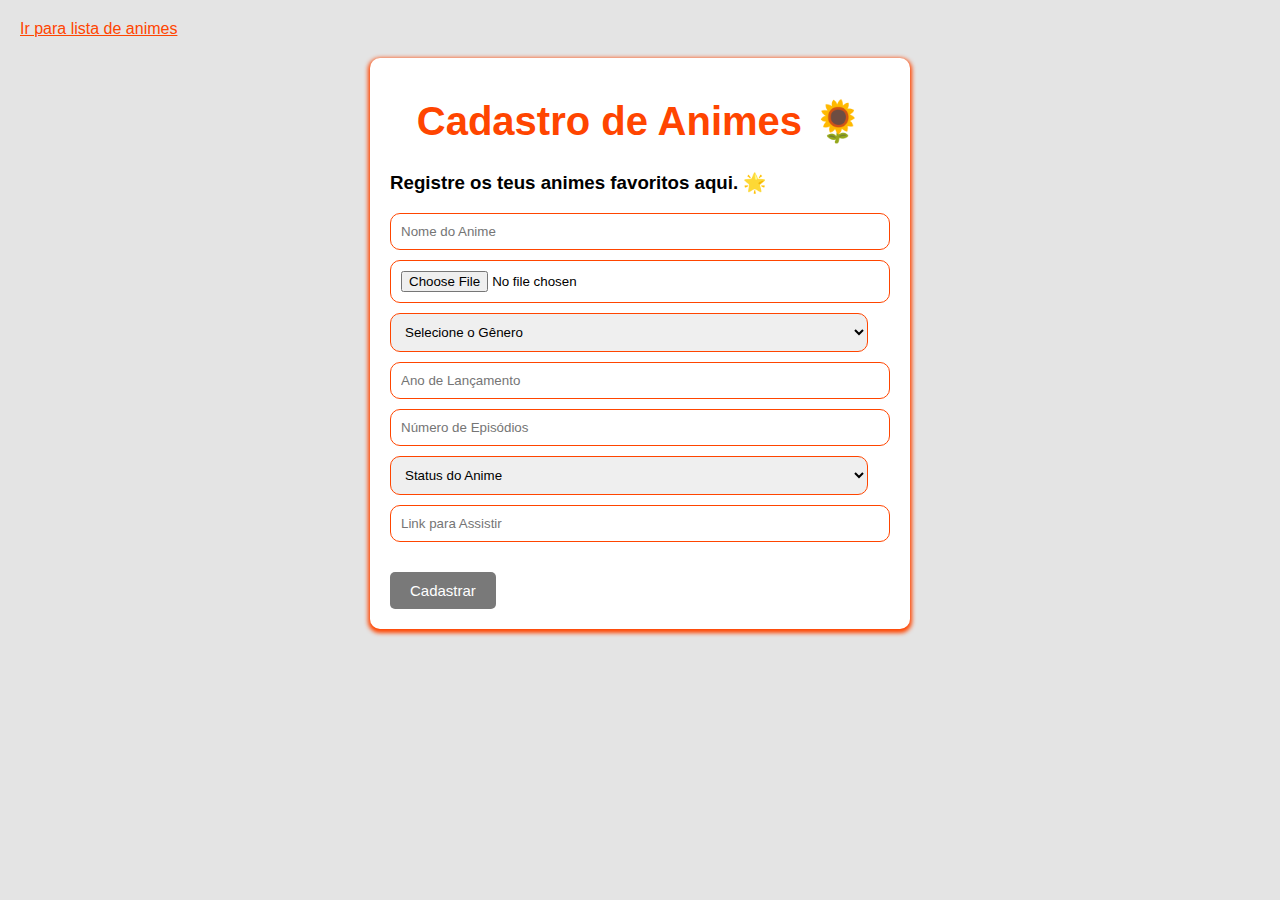
<file: anime.html>
<!DOCTYPE html>
<html lang="en">
<head>
    <meta charset="UTF-8">
    <meta name="viewport" content="width=device-width, initial-scale=1.0">
    <title>Cadastro de Animes</title>
    <link rel="stylesheet" href="anime.css">
</head>
<body>
    <a href="#anime-list">Ir para lista de animes</a>
    <form id="anime-form">
        <h1>Cadastro de Animes 🌻</h1>
        <h3>Registre os teus animes favoritos aqui. 🌟</h3>
        <input type="text" id="anime-name" placeholder="Nome do Anime" required>
        <input style="align-items: center;" type="file" id="anime-image" accept="image/*">
        <select id="anime-genre" required>
            <option value="" disabled selected>Selecione o Gênero</option>
            <option value="Ação">Ação</option>
            <option value="Aventura">Aventura</option>
            <option value="Comédia">Comédia</option>
            <option value="Drama">Drama</option>
            <option value="Fantasia">Fantasia</option>
            <option value="Ficção Científica">Ficção Científica</option>
            <option value="Romance">Romance</option>
            <option value="Terror">Terror</option>
            <option value="Slice of Life">Slice of Life</option>
            <!-- Adicione mais opções de gênero conforme necessário -->
        </select>
        <input type="number" id="anime-year" placeholder="Ano de Lançamento">
        <input type="number" id="anime-episodes" placeholder="Número de Episódios">
        <select id="anime-status">
            <option value="" disabled selected>Status do Anime</option>
            <option value="Em Andamento">Em Andamento</option>
            <option value="Completo">Completo</option>
        </select>
        <input type="url" id="anime-link" placeholder="Link para Assistir">
        <button type="submit">Cadastrar</button>
    </form>

    <div id="anime-list"></div>
    <script src="anime.js"></script>
</body>
</html>
</file>
<file: anime.css>
body {
    font-family: sans-serif;
    background-color: #e4e4e4;
    margin: 0;
    padding: 20px;
}

h1 {
    text-align: center;
    color: #ff4500;
    margin-top: 20px;
}

header {
    background-color: #333;
    color: #fff;
}

.container {
    display: flex;
    justify-content: space-between;
    align-items: center;
    max-width: 1200px;
    margin: 0 auto;
    padding: 10px 20px;
}

h1 {
    font-size: 40px;
}



nav ul {
    list-style-type: none;
}

nav ul li {
    display: inline-block;
    margin-right: 20px;
}

nav ul li a {
    color: #fff;
    text-decoration: none;
}

form {
    max-width: 500px;
    margin: 20px auto;
    padding: 20px;
    background-color: #fff;
    border-radius: 10px;
    box-shadow: 0 2px 4px 2px #ff4500;
}

input, select, textarea {
    padding: 10px;
    margin-bottom: 10px; 
    border: 1px solid #ff4500;
    width: calc(100% - 22px);
    border-radius: 10px;
}

input[type="file"] {
    margin-bottom: 10px; 
}

button {
    font-size: 15px;
    padding: 10px 20px;
    background-color: #797979;
    color: white;
    border: none;
    cursor: pointer;
    border-radius: 5px;
    margin-top: 20px;
}

button:hover {
    background-color: #ff4500;
}

a{
    color: #ff4500;
}
#anime-list {
    display: grid;
    grid-template-columns: repeat(auto-fill, minmax(250px, 1fr));
    gap: 20px;
}

.anime-card {
    box-shadow: 0 2px 4px 2px #ff4500;
    background-color: #fff;
    border-radius: 10px;
    padding: 10px;
}

.anime-card h3 {
    color: #ffffff;
    text-align: center;
    background-color: #ff4500;
    padding: 10px;
    border-radius: 10px;
}

.anime-card p {
    color: #666;
}

.anime-card img {
    margin-top: 10px;
    margin-bottom: 10px;
    width:90%;
    margin: auto;
    display: block;
    height: auto; 
    border-radius: 20px;
}


.edit-btn, .delete-btn {
    background-color: #797979;
    color: white;
    border: none;
    padding: 5px 10px;
    text-align: center;
}

.edit-btn:hover, .delete-btn:hover {
    background-color: #ff4500;
}
</file>
